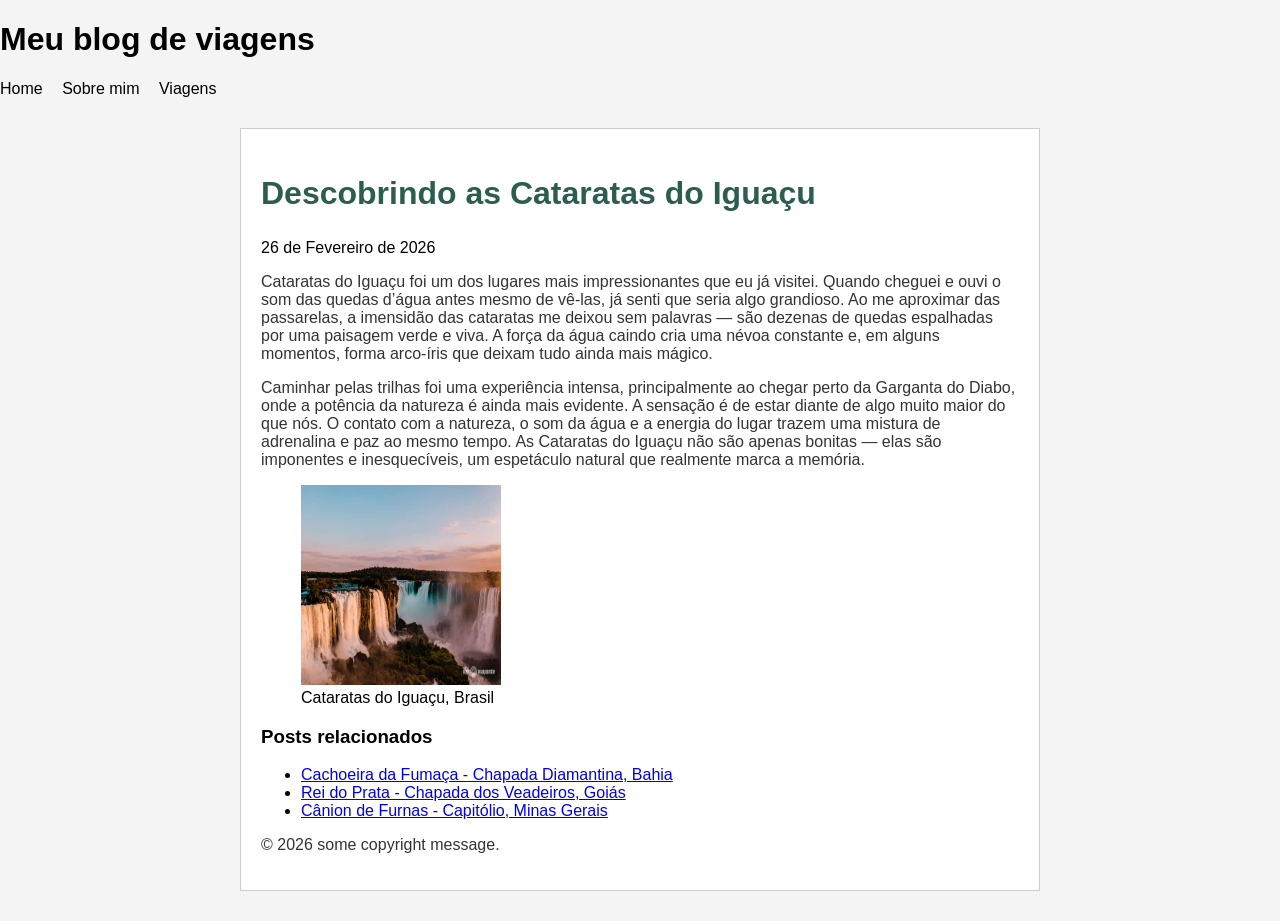
<file: primeirobi/atv1/index.html>
<!DOCTYPE html>
<html lang="pt-BR">

<head>
    <meta charset="UTF-8">
    <meta name="viewport" content="width=device-width, initial-scale=1.0">
    <title>Atividade 1</title>
    <link rel="stylesheet" href="style.css">
</head>

<body>
    <header>
        <h1>Meu blog de viagens</h1>
        <nav>
            <ul>
                <li><a href="http://home">Home</a></li>
                <li><a href="http://sobremim">Sobre mim</a></li>
                <li><a href="http://viagens">Viagens</a></li>
            </ul>
        </nav>
    </header>

    <main>
        <article>
            <h2>Descobrindo as Cataratas do Iguaçu</h2>

            <time datetime="2026-02-26">26 de Fevereiro de 2026</time>

            <p>
                Cataratas do Iguaçu foi um dos lugares mais impressionantes que eu já visitei. Quando cheguei e ouvi o
                som das quedas d’água antes mesmo de vê-las, já senti que seria algo grandioso. Ao me aproximar das
                passarelas, a imensidão das cataratas me deixou sem palavras — são dezenas de quedas espalhadas por uma
                paisagem verde e viva. A força da água caindo cria uma névoa constante e, em alguns momentos, forma
                arco-íris que deixam tudo ainda mais mágico.
            </p>

            <p>
                Caminhar pelas trilhas foi uma experiência intensa, principalmente ao chegar perto da Garganta do Diabo,
                onde a potência da natureza é ainda mais evidente. A sensação é de estar diante de algo muito maior do
                que nós. O contato com a natureza, o som da água e a energia do lugar trazem uma mistura de adrenalina e
                paz ao mesmo tempo. As Cataratas do Iguaçu não são apenas bonitas — elas são imponentes e inesquecíveis,
                um espetáculo natural que realmente marca a memória.
            </p>

            <figure>
                <img src="cataratas.jpeg" width="200" height="200" alt="Cataratas do Iguaçu">
                <figcaption>Cataratas do Iguaçu, Brasil</figcaption>
            </figure>

            <aside>
                <h3>Posts relacionados</h3>
                <ul>
                    <li><a href="#">Cachoeira da Fumaça - Chapada Diamantina, Bahia</a></li>
                    <li><a href="#">Rei do Prata - Chapada dos Veadeiros, Goiás</a></li>
                    <li><a href="#">Cânion de Furnas - Capitólio, Minas Gerais</a></li>
                </ul>
            </aside>

            <footer>
                <p>&copy; 2026 some copyright message.</p>
            </footer>
        </article>
    </main>
</body>

</html>
</file>
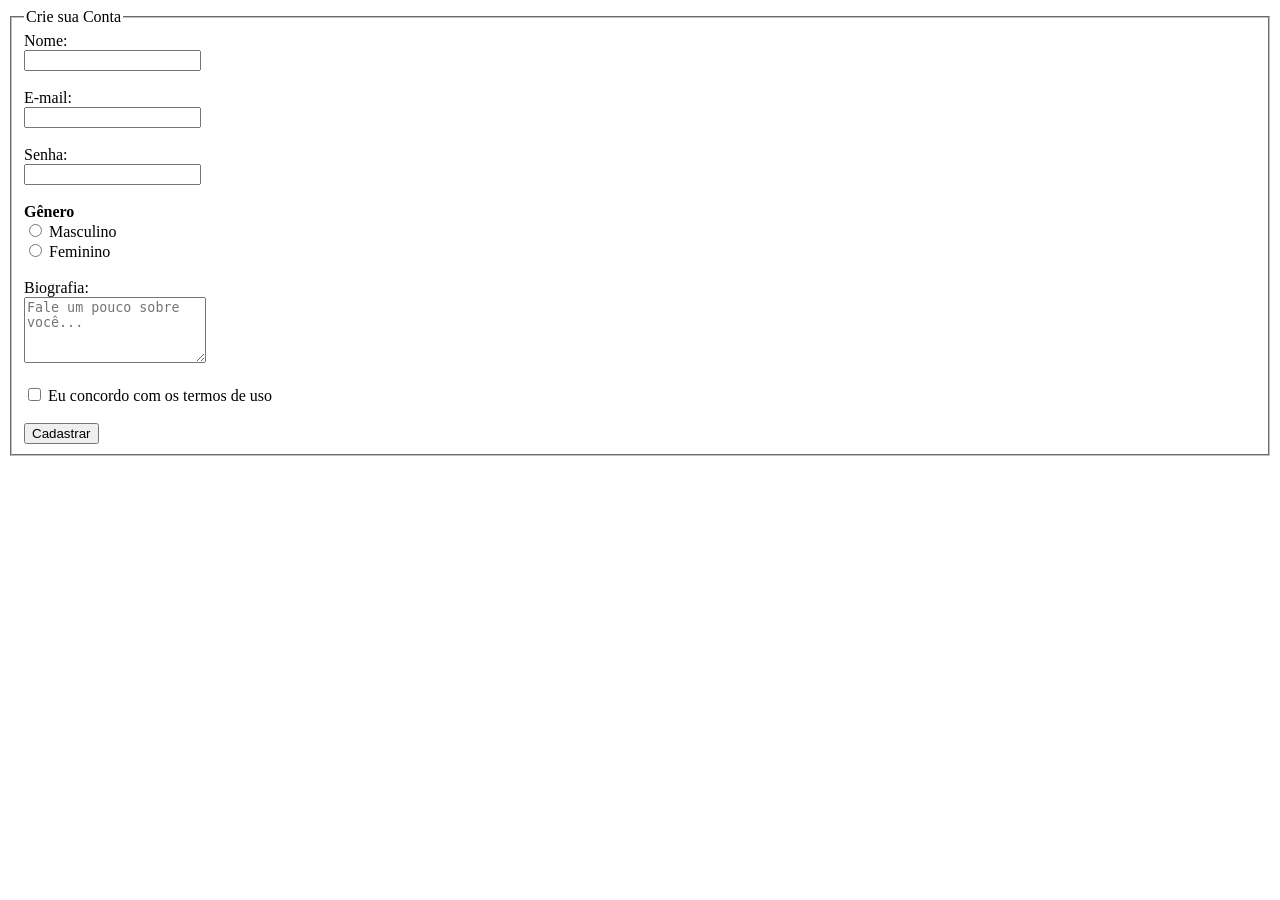
<file: primeirobi/atv2/index.html>
<!DOCTYPE html>
<html lang="pt-BR">
<head>
    <meta charset="UTF-8">
    <meta name="viewport" content="width=device-width, initial-scale=1.0">
    <title>Cadastro</title>
</head>
<body>

    <form>
        <fieldset>
            <legend>Crie sua Conta</legend>

            <label for="nome">Nome:</label><br>
            <input type="text" id="nome" name="nome"><br><br>

            <label for="email">E-mail:</label><br>
            <input type="email" id="email" name="email" required><br><br>

            <label for="senha">Senha:</label><br>
            <input type="password" id="senha" name="senha" minlength="8" required><br><br>

            <strong>Gênero</strong><br>
            <input type="radio" id="masculino" name="genero" value="Masculino">
            <label for="masculino">Masculino</label><br>

            <input type="radio" id="feminino" name="genero" value="Feminino">
            <label for="feminino">Feminino</label><br><br>

            <label for="biografia">Biografia:</label><br>
            <textarea id="biografia" name="biografia" rows="4" placeholder="Fale um pouco sobre você..."></textarea><br><br>

            <input type="checkbox" id="termos" name="termos" required>
            <label for="termos">Eu concordo com os termos de uso</label><br><br>

            <button type="submit">Cadastrar</button>
        </fieldset>
    </form>

</body>
</html>
</file>
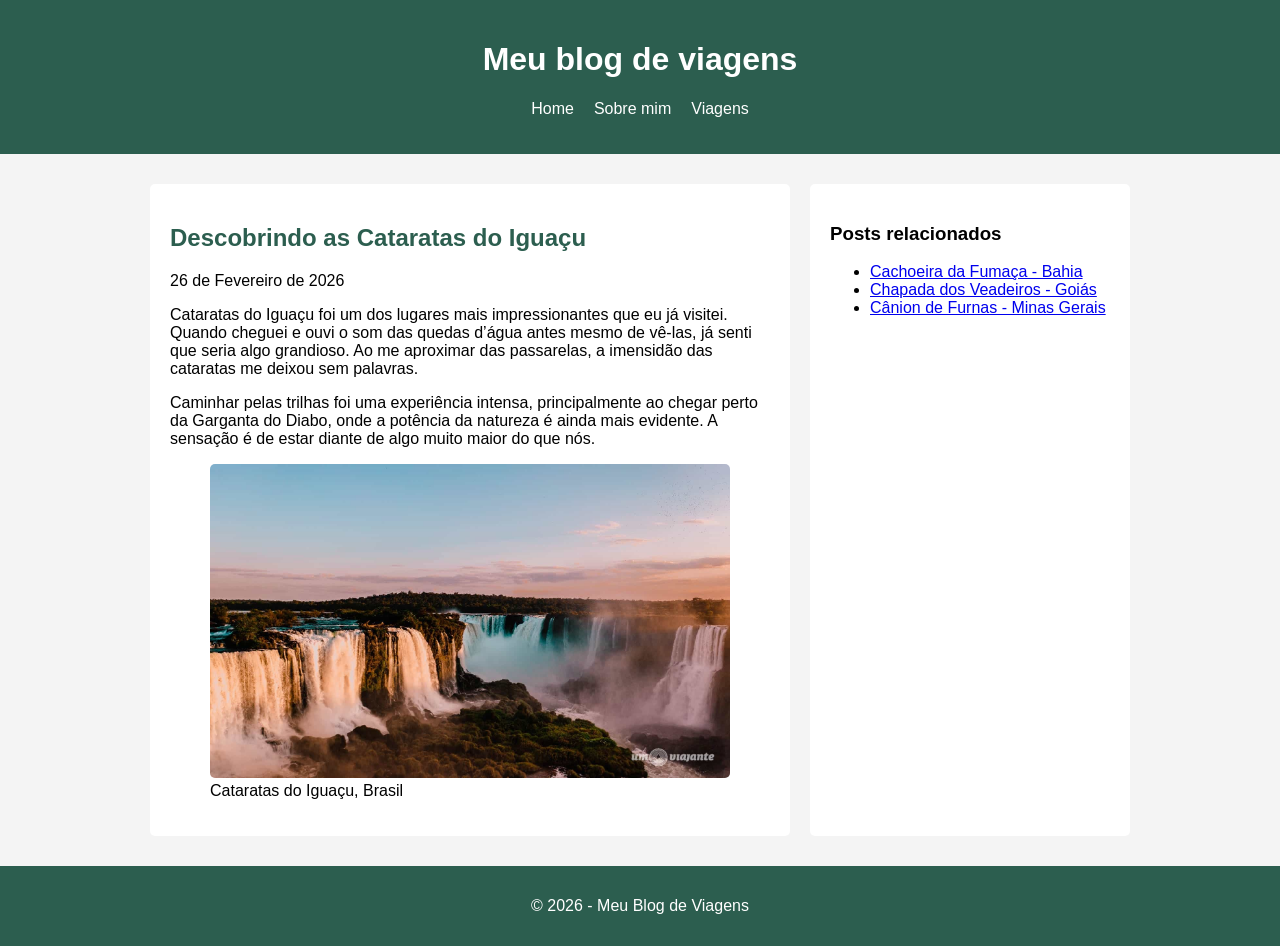
<file: primeirobi/atv4/index.html>
<!DOCTYPE html>
<html lang="pt-BR">

<head>
    <meta charset="UTF-8">
    <meta name="viewport" content="width=device-width, initial-scale=1.0">
    <title>Blog Responsivo</title>
    <link rel="stylesheet" href="style.css">
</head>

<body>

    
    <header>
        <h1>Meu blog de viagens</h1>

        <nav>
            <ul>
                <li><a href="#">Home</a></li>
                <li><a href="#">Sobre mim</a></li>
                <li><a href="#">Viagens</a></li>
            </ul>
        </nav>
    </header>

   
    <main class="container">

       
        <article>
            <h2>Descobrindo as Cataratas do Iguaçu</h2>

            <time datetime="2026-02-26">26 de Fevereiro de 2026</time>

            <p>
                Cataratas do Iguaçu foi um dos lugares mais impressionantes que eu já visitei.
                Quando cheguei e ouvi o som das quedas d’água antes mesmo de vê-las, já senti
                que seria algo grandioso. Ao me aproximar das passarelas, a imensidão das
                cataratas me deixou sem palavras.
            </p>

            <p>
                Caminhar pelas trilhas foi uma experiência intensa, principalmente ao chegar
                perto da Garganta do Diabo, onde a potência da natureza é ainda mais evidente.
                A sensação é de estar diante de algo muito maior do que nós.
            </p>

            <figure>
                <img src="cataratas.jpeg" alt="Cataratas do Iguaçu">
                <figcaption>Cataratas do Iguaçu, Brasil</figcaption>
            </figure>
        </article>

      
        <aside>
            <h3>Posts relacionados</h3>

            <ul>
                <li><a href="#">Cachoeira da Fumaça - Bahia</a></li>
                <li><a href="#">Chapada dos Veadeiros - Goiás</a></li>
                <li><a href="#">Cânion de Furnas - Minas Gerais</a></li>
            </ul>
        </aside>

    </main>

 
    <footer>
        <p>&copy; 2026 - Meu Blog de Viagens</p>
    </footer>

</body>

</html>
</file>
<file: primeirobi/atv1/style.css>
* {
    box-sizing: border-box;
}

body {
    margin: 0;
    background-color: #f4f4f4;
    font-family: Arial, sans-serif;
}

article {
    max-width: 800px;
    margin: 30px auto;
    padding: 20px;
    border: 1px solid #cccccc;
    background-color: white;
}

h2 {
    font-size: 32px;
    color: #2c5e4f;
}

p {
    color: #333333;
}

nav a {
    text-decoration: none;
    color: #000000;
}

nav a:hover {
    color: #2c5e4f;
    text-decoration: underline;
}
nav ul {
    list-style: none;
    padding: 0;
}

nav ul li {
    display: inline;
    margin-right: 15px;
}
</file>
<file: primeirobi/atv4/style.css>
* {
    box-sizing: border-box;
}

body {
    margin: 0;
    font-family: Arial, sans-serif;
    background-color: #f4f4f4;
}


header {
    background-color: #2c5e4f;
    color: white;
    padding: 20px;
    text-align: center;
}


nav ul {
    list-style: none;
    padding: 0;
    display: flex;
    justify-content: center; 
    gap: 20px;
}

nav a {
    text-decoration: none;
    color: white;
}

nav a:hover {
    text-decoration: underline;
}


.container {
    display: grid;
    grid-template-columns: 2fr 1fr;
    gap: 20px;
    max-width: 1000px;
    margin: 20px auto;
    padding: 10px;
}


article {
    background-color: white;
    padding: 20px;
    border-radius: 5px;
}

h2 {
    color: #2c5e4f;
}


figure img {
    width: 100%;
    border-radius: 5px;
}


aside {
    background-color: white;
    padding: 20px;
    border-radius: 5px;
}


footer {
    text-align: center;
    padding: 15px;
    background-color: #2c5e4f;
    color: white;
}


@media (max-width: 768px) {
    .container {
        grid-template-columns: 1fr;
    }

    nav ul {
        flex-direction: column;
        align-items: center;
    }
}
</file>
